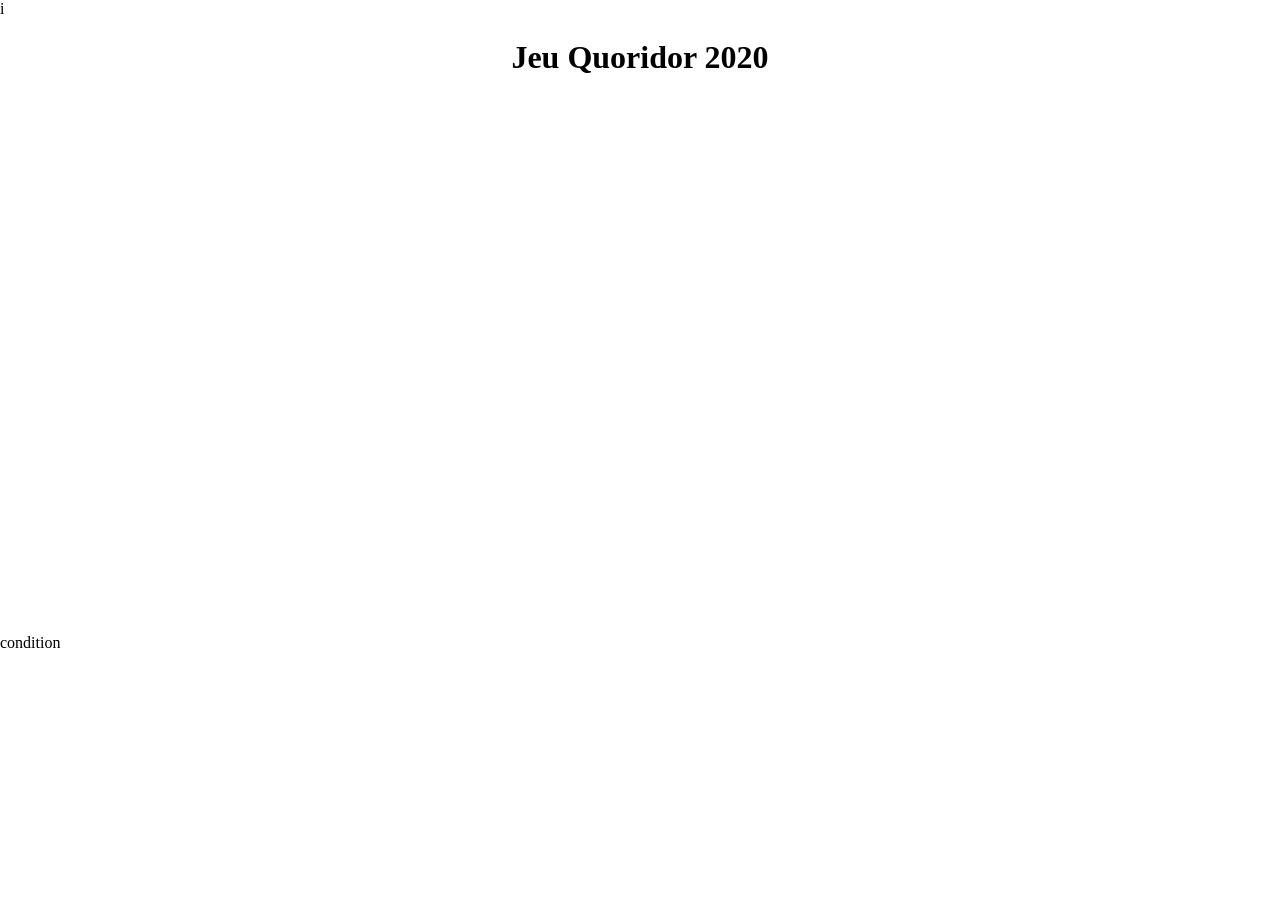
<file: public/about.html>
i<!DOCTYPE HTML>
<html>
<head>
<title>Premiere application nodejs</title>
<meta http-equiv="Content-Type" content="text/html; charset=iso-8859-1">
<meta name="viewport" content="width=device-width, initial-scale=1.0">
<link rel="stylesheet" type="text/css" href="styles/style.css" />


</head>
<body>	
<center>
<h1>Jeu Quoridor 2020 </h1>
</center>
<div id="conteneur" class="center">
	<div id="contenu">
        <div id="canv">                                     
            <canvas id="canvas" width="630px" height="520px"></canvas>
        </div>
    </div>		
</div>
<div id='descriptif' class="center_texte">
    <p>
        condition
    </p>
 </div>
<div id="piedpage">
</div>

<script>
  </script>
</body>
</html>
</file>
<file: public/styles/style.css>
html {
    width: 100vw;
    height: 100%;
}
body {
    margin: 0;
    height: 100%;
    overflow: hidden;
}
.header {
    padding: 12px 0;
    margin-bottom: 0;
    border-bottom: 1px solid rgba(22,24,35,0.1);
}
.logo {
    height: 60px;
    width: auto;
}
.container {
    max-width: 900px;
    margin: 0 auto;
}
.intro {
    display: flex;
    flex-direction: row;
    flex-direction: row;
    height: 80vh;
}
.intro__content {
    width: 50%;
    height: 100%;
    display: flex;
    justify-content: center;
    align-items: flex-start;
    flex-direction: column;
    flex-basis: auto;
}
.intro__title {
    font-family: Raleway, Arial, Helvetica, sans-serif;
    font-weight: 800;
    font-size: 48px;
    line-height: 1;
    width: 1;
    margin: 24px 0;
}
.intro__description {
    font-family: Raleway, Arial, Helvetica, sans-serif;
    font-weight: 400;
    font-size: 18px;
    line-height: 1;
    margin: 12px 0 48px 0;
}

.intro_cta {
    display: block;
    font-family: Raleway, Arial, Helvetica, sans-serif;
    font-weight: 800;
    font-size: 24px;
    line-height: 1;
    text-decoration: none;
    color: #fefefe;
    background: #00FF00;
    padding: 20px 40px;
    border-radius: 4px;
    text-align: center;
}
.intro__illustration {
    display: flex;
    flex-direction: column;
    justify-content: center;
    align-items: center;
    width: 50%;
    text-align: center;
}
.intro__illustration img {
    height: 80%;
    width: auto;
}
.intro__buttons {
    display: flex;
    flex-direction: row;
}
.intro_login {
    display: block;
    font-family: Raleway, Arial, Helvetica, sans-serif;
    font-weight: 800;
    font-size: 18px;
    line-height: 1;
    color: #010101;
    padding: 20px 40px;
    border-radius: 4px;
}
</file>
